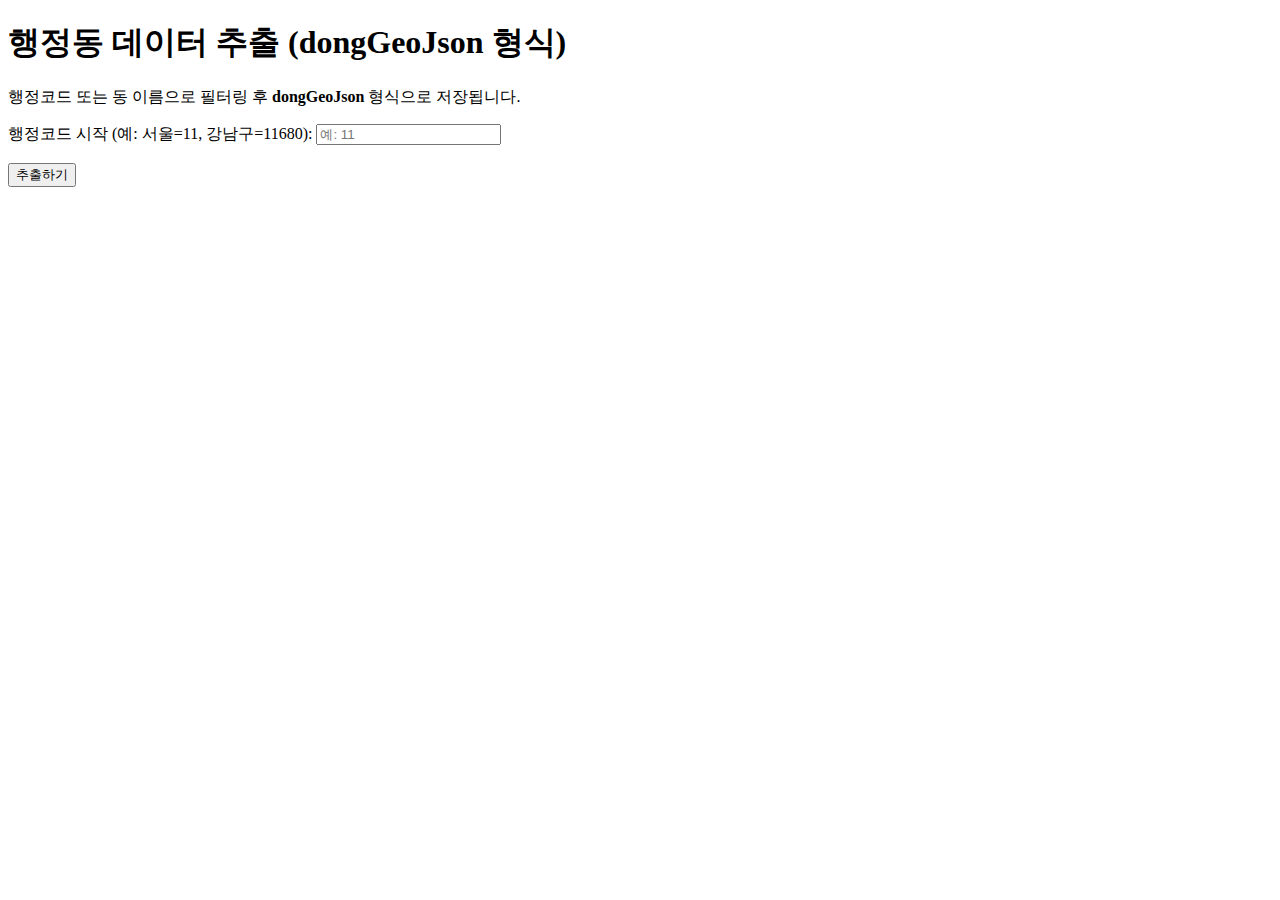
<file: dong.html>
<!DOCTYPE html>
<html lang="ko">
<head>
  <meta charset="UTF-8">
  <title>행정동 데이터 추출 (dongGeoJson 형식)</title>
  <script src="./dongData.js"></script>
</head>
<body>
<h1>행정동 데이터 추출 (dongGeoJson 형식)</h1>
<p>행정코드 또는 동 이름으로 필터링 후 <strong>dongGeoJson</strong> 형식으로 저장됩니다.</p>

<label>행정코드 시작 (예: 서울=11, 강남구=11680):</label>
<input type="text" id="sig_cd" placeholder="예: 11">
<br><br>
<button id="extractBtn">추출하기</button>

<script>
  document.getElementById("extractBtn").addEventListener("click", () => {
    const sigCdInput = document.getElementById("sig_cd").value.trim();

    if (!sigCdInput) {
      alert("행정코드 또는 동 이름 중 하나는 반드시 입력해야 합니다.");
      return;
    }

    // 필터링
    const filteredFeatures = dongGeoJson.features.filter((f) => {
      return sigCdInput ? f.properties.EMD_CD.startsWith(sigCdInput) : true;
    });

    if (filteredFeatures.length === 0) {
      alert("해당 조건의 데이터가 없습니다.");
      return;
    }

    // dongGeoJson 형식으로 변환
    const data = {
      type: "FeatureCollection",
      name: "emd",
      crs: {
        type: "name",
        properties: { name: "urn:ogc:def:crs:OGC:1.3:CRS84" }
      },
      features: filteredFeatures
    };

    // JS 파일로 다운로드
    const fileContent =
      "const dongGeoJson = " +
      JSON.stringify(data, null, 2) +
      ";\nexport default dongGeoJson;";

    const blob = new Blob([fileContent], { type: "application/javascript" });
    const link = document.createElement("a");
    link.href = URL.createObjectURL(blob);
    link.download = "dongGeoJson.js";
    link.click();
    URL.revokeObjectURL(link.href);

    alert(`추출 완료 ✅ → ${filteredFeatures.length}개의 데이터가 dongGeoJson.js로 저장되었습니다.`);
  });
</script>
</body>
</html>
</file>
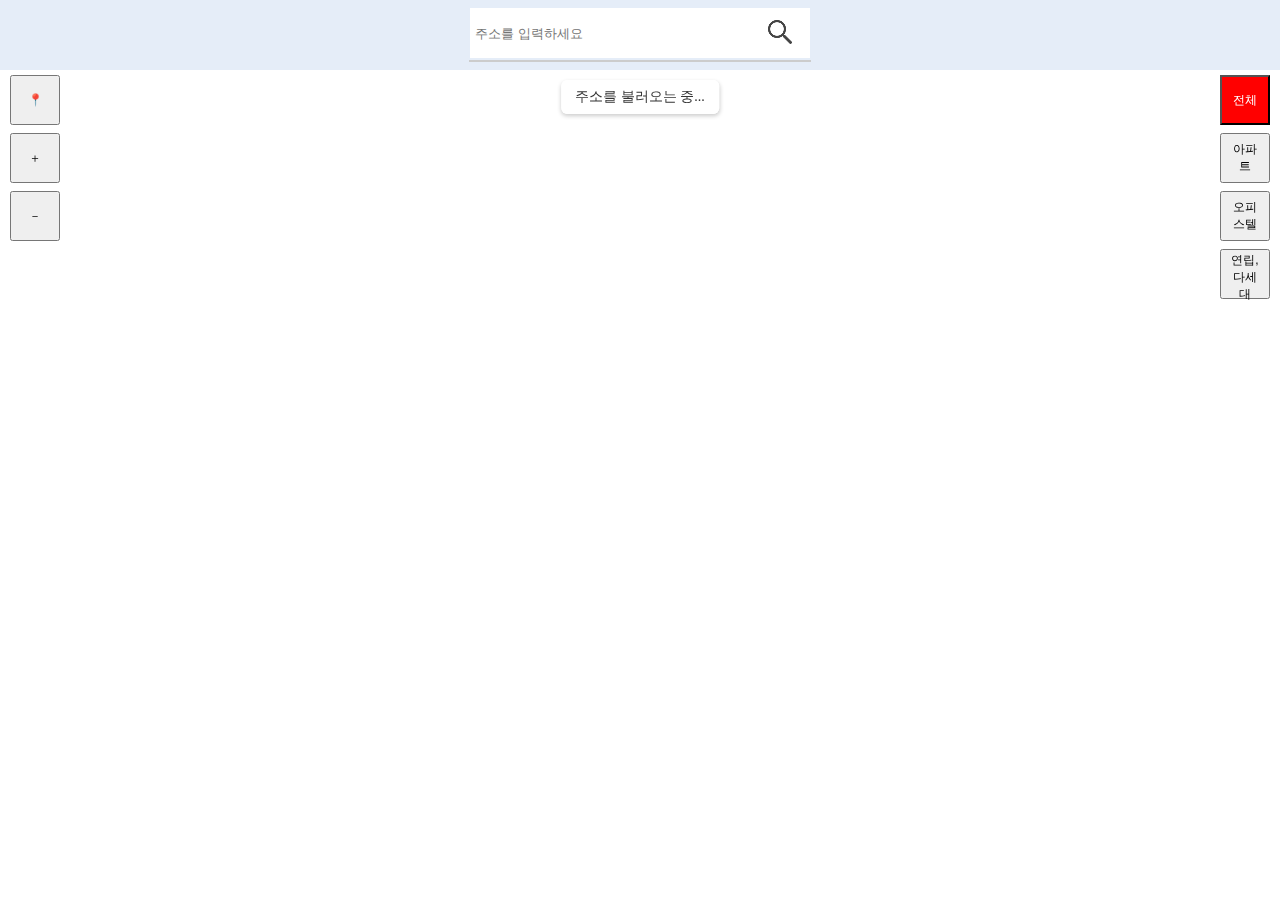
<file: index - 복사본.html>
<!DOCTYPE html>
<html lang="ko">
<head>
  <meta charset="UTF-8">
  <meta name="viewport" content="width=device-width, initial-scale=1.0, maximum-scale=1.0, user-scalable=no">
  <title>지도 테스트</title>
  <!-- 네이버 지도, 클러스터링, 데이터 -->
  <script src="https://oapi.map.naver.com/openapi/v3/maps.js?ncpKeyId=n08un8adzv&submodules=geocoder"></script>
  <script src="./markerData.js"></script> <!-- ✅ defer 제거 -->
  <script src="./MarkerClustering.js"></script>

  <style>
    /* 기본 레이아웃 및 UI 스타일 */
    body { margin: 0; padding: 0; }
    button { outline: none; cursor: pointer; }
    p { margin: 0; }
    .searchBox { width:100%;height:70px;background:#E5EDF8;position:fixed;top:0;left:0;z-index:999; }
    .searchBox .searchInputBox { width:calc(100% - 20px);max-width:340px;height:50px;background:#fff;margin:8px auto 0;display:flex;overflow:hidden; }
    .searchBox .searchInputBox input { width:calc(100% - 55px);height:50px;padding:0 5px;border:none;box-sizing:border-box; }
    .searchBox .searchInputBox button { width:50px;height:50px;border:none;background:transparent; }
    .searchBox ul { width:calc(100% - 20px);max-width:340px;max-height:150px;list-style:none;padding:0;margin:5px 0 0 0;overflow-y:auto;background:#fff;border:1px solid #ccc;position:fixed;top:55px;left:50%;transform:translateX(-50%);}
    .searchBox li { padding:10px 8px;cursor:pointer;font-size:14px;border-bottom:1px solid #DDD; }
    .searchBox li:hover { background:#f0f0f0; }
    #map { width:100dvw; height:100dvh; }
    .filterBox { position:fixed;top:75px;right:10px; }
    .filterBox button { width:50px;height:50px;display:block;margin-top:8px;font-size:12px; }
    .filterBox button:nth-child(1) { margin-top:0; }
    .filterBox button.active { background:red;color:white; }
    .controlBox { position:fixed;top:75px;left:10px; }
    .controlBox button { width:50px;height:50px;display:block;margin-top:8px;font-size:12px; }
    .controlBox button:nth-child(1) { margin-top:0; }
    .addressBox { position:fixed;top:80px;left:50%;transform:translateX(-50%);background:rgba(255,255,255,0.9);padding:8px 14px;border-radius:6px;box-shadow:0 2px 4px rgba(0,0,0,0.2);font-size:14px;color:#333;z-index:998;}
    #mapComponent.hide .searchBox,
    #mapComponent.hide .filterBox,
    #mapComponent.hide .controlBox,
    #mapComponent.hide .addressBox { display:none; }

    /* 마커 */
    .marker { width: 30px; height: 30px; position: relative; }
    .marker img { width: 30px; height: 30px; }
    .marker .count { width: 18px; height: 18px; position: absolute; top: -5px; right: -10px; background-color: red; color: white; font-size: 11px; line-height: 18px; text-align: center; border-radius: 50%; }
    .marker .count.deActive { background-color: gray;}
    .marker .textBox { width: 80px; height: 40px; position: absolute; padding: 0 3px; bottom: -40px; right: -25px; background-color: white; font-size: 13px; border-radius: 6px;}

    /* infoBox */
    .infoBox { position: fixed; bottom: -55dvh; left: 0; width: 100dvw; height: 55dvh; background-color: #FFF; z-index: 100; transition: bottom 0.3s ease-in-out;}
    .infoBox.show {bottom: 0;}
    .infoBox .infoHead p {padding: 5px; font-weight: 600;}
    .infoBox .infoHead ul {
      display: flex;
      align-items: center;
      justify-content: center;  /* 가운데 정렬 */
      margin: 0;
      padding: 0;
      border-top: 1px solid #333;
      border-bottom: 1px solid #333;
    }

    .infoBox .infoHead ul li {
      list-style: none;
      width: 20%;
      text-align: center;
      padding: 5px 0;
      color: #666;
      position: relative;
      cursor: pointer;
      font-size: 14px;
    }

    .infoBox .infoHead ul li.active {
      color: #008000; font-weight: 600;
    }

    .infoBox .infoHead ul li:not(:last-child)::after {
      content: "";
      position: absolute;
      right: 0;
      top: 50%;
      transform: translateY(-50%);
      height: 10px;
      border-right: 1px solid #333;
    }

    .infoBox .infoBody {
      height: calc(100% - 65px);
      overflow-y: auto;
      overflow-x: hidden;
    }

    .infoBox .infoBody .infoContentBox {
      padding: 8px 0;
      margin: 0 5px;
      width: calc(100% - 10px);
      box-sizing: border-box;
    }
    .infoBox .infoBody .infoContentBox:not(:last-child) {
      border-bottom: 1px solid #333;
    }
    .infoBox .infoBody .infoContentBox p {
      font-size: 14px;
      color: #666666;
    }
    .infoBox .infoBody .infoContentBox p:nth-child(1) {
      font-weight: 700;
      color: #333;
      font-size: 16px;
    }
  </style>
</head>
<body>
<div id="mapComponent">
  <!-- 주소 검색 박스 -->
  <div class="searchBox">
    <div class="searchInputBox">
      <input type="text" id="searchInput" placeholder="주소를 입력하세요" />
      <button onclick="searchAddress()"><img src="image/search.png" alt="검색"></button>
    </div>
    <ul id="searchResults"></ul>
  </div>

  <!-- 지도 영역 -->
  <div id="map"></div>

  <!-- 현재 주소 표시 -->
  <div class="addressBox" id="addressBox">주소를 불러오는 중...</div>

  <!-- 필터 버튼 -->
  <div class="filterBox">
    <button class="active" onclick="handleFilterChange(0)">전체</button>
    <button onclick="handleFilterChange(1)">아파트</button>
    <button onclick="handleFilterChange(2)">오피스텔</button>
    <button onclick="handleFilterChange(3)">연립,다세대</button>
  </div>

  <!-- 컨트롤 버튼 -->
  <div class="controlBox">
    <button onclick="goMyLocation()">📍</button>
    <button onclick="zoomIn()">＋</button>
    <button onclick="zoomOut()">－</button>
  </div>

  <!-- 정보 레이어 영역 -->
  <div class="infoBox">
    <div class="infoHead">
      <p>총 <span class="count">7</span>개의 단지가 있습니다</p>
      <ul>
        <li class="active" onclick="handelSortFilter(event, 1)">인기순</li>
        <li onclick="handelSortFilter(event, 2)">가나다순</li>
        <li onclick="handelSortFilter(event, 3)">세대수순</li>
        <li onclick="handelSortFilter(event, 4)">최근입주순</li>
        <li onclick="handelSortFilter(event, 5)">매물수순</li>
      </ul>
    </div>
    <div class="infoBody">

    </div>
  </div>
</div>
<script src="./main2.js"></script> <!-- 직접 작성한 메인 JS -->
</body>
</html>
</file>
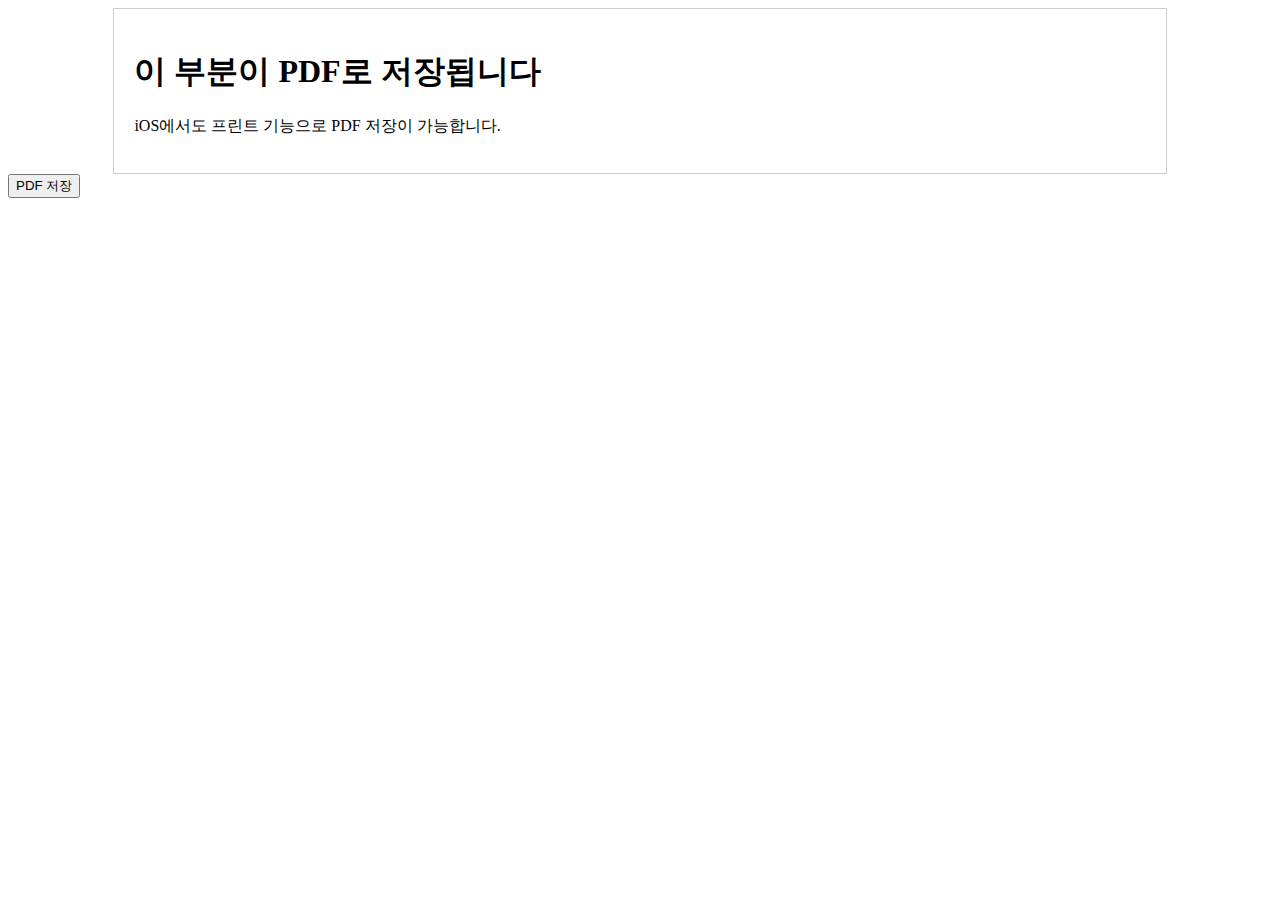
<file: pdf.html>
<!DOCTYPE html>
<html lang="en">
<head>
  <meta charset="UTF-8">
  <title>PDF 저장 테스트</title>
  <style>
    #captureArea {
      padding: 20px;
      border: 1px solid #ccc;
      width: 80%;
      margin: 0 auto;
    }
  </style>
</head>
<body>
<div id="captureArea">
  <h1>이 부분이 PDF로 저장됩니다</h1>
  <p>iOS에서도 프린트 기능으로 PDF 저장이 가능합니다.</p>
</div>

<button onclick="saveAsPDF()">PDF 저장</button>

<script>
  function saveAsPDF() {
    const printContents = document.getElementById('captureArea').innerHTML;
    const originalContents = document.body.innerHTML;

    document.body.innerHTML = printContents; // 프린트할 영역만 출력
    window.print();
    document.body.innerHTML = originalContents; // 원래 내용 복원
  }
</script>
</body>
</html>
</file>
